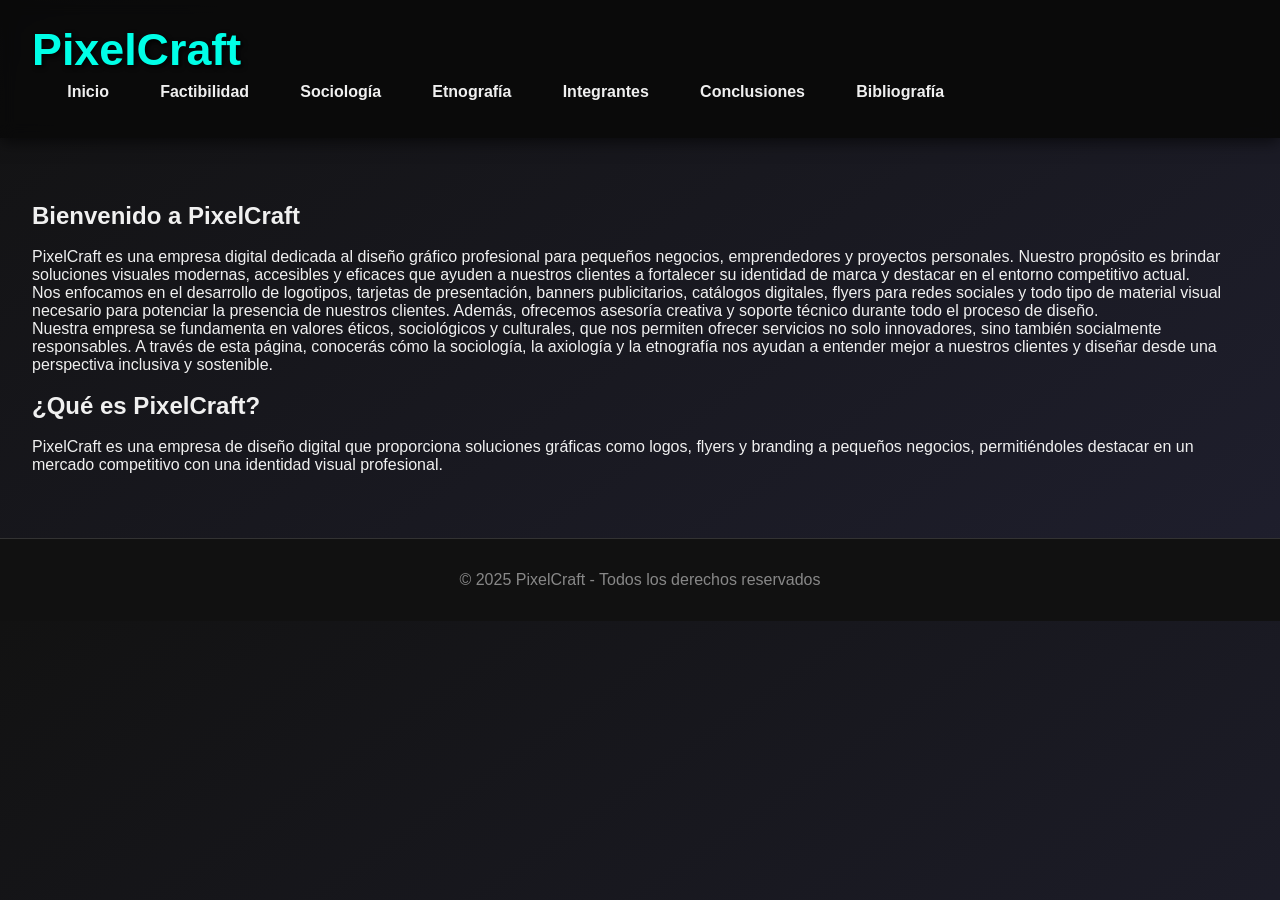
<file: index.html>
<!DOCTYPE html>
<html lang="es">
<head>
  <meta charset="UTF-8" />
  <meta name="viewport" content="width=device-width, initial-scale=1.0"/>
  <title>PixelCraft - Inicio</title>
  <link rel="stylesheet" href="styles.css" />
  <link rel="stylesheet" href="https://cdnjs.cloudflare.com/ajax/libs/font-awesome/6.5.0/css/all.min.css">
</head>
<body>
  <header>
    <h1>PixelCraft</h1>
    <nav>
      <ul class="menu">
        <li><a href="index.html">Inicio</a></li>
        <li><a href="factibilidad.html">Factibilidad</a></li>
        <li><a href="sociologia.html">Sociología</a></li>
        <li><a href="etnografia.html">Etnografía</a></li>
        <li><a href="integrantes.html">Integrantes</a></li>
        <li><a href="conclusiones.html">Conclusiones</a></li>
        <li><a href="bibliografia.html">Bibliografía</a></li>
      </ul>
    </nav>
  </header>

  <main>
    <section class="section">
      <h2>Bienvenido a PixelCraft</h2><br>
      <p>
        PixelCraft es una empresa digital dedicada al diseño gráfico profesional para pequeños negocios, emprendedores y proyectos personales. Nuestro propósito es brindar soluciones visuales modernas, accesibles y eficaces que ayuden a nuestros clientes a fortalecer su identidad de marca y destacar en el entorno competitivo actual.
      </p>
      <p>
        Nos enfocamos en el desarrollo de logotipos, tarjetas de presentación, banners publicitarios, catálogos digitales, flyers para redes sociales y todo tipo de material visual necesario para potenciar la presencia de nuestros clientes. Además, ofrecemos asesoría creativa y soporte técnico durante todo el proceso de diseño.
      </p>
      <p>
        Nuestra empresa se fundamenta en valores éticos, sociológicos y culturales, que nos permiten ofrecer servicios no solo innovadores, sino también socialmente responsables. A través de esta página, conocerás cómo la sociología, la axiología y la etnografía nos ayudan a entender mejor a nuestros clientes y diseñar desde una perspectiva inclusiva y sostenible.
      </p>
      <br>
      <h2>¿Qué es PixelCraft?</h2><br>
      <p>
        PixelCraft es una empresa de diseño digital que proporciona soluciones gráficas como logos, flyers y branding a pequeños negocios, permitiéndoles destacar en un mercado competitivo con una identidad visual profesional.
      </p>
    </section>
  </main>

  <footer>
    <p>&copy; 2025 PixelCraft - Todos los derechos reservados</p>
  </footer>

  <button id="scrollTopBtn" title="Volver arriba">↑</button>
  <script src="scripts.js"></script>
</body>
</html>
</file>
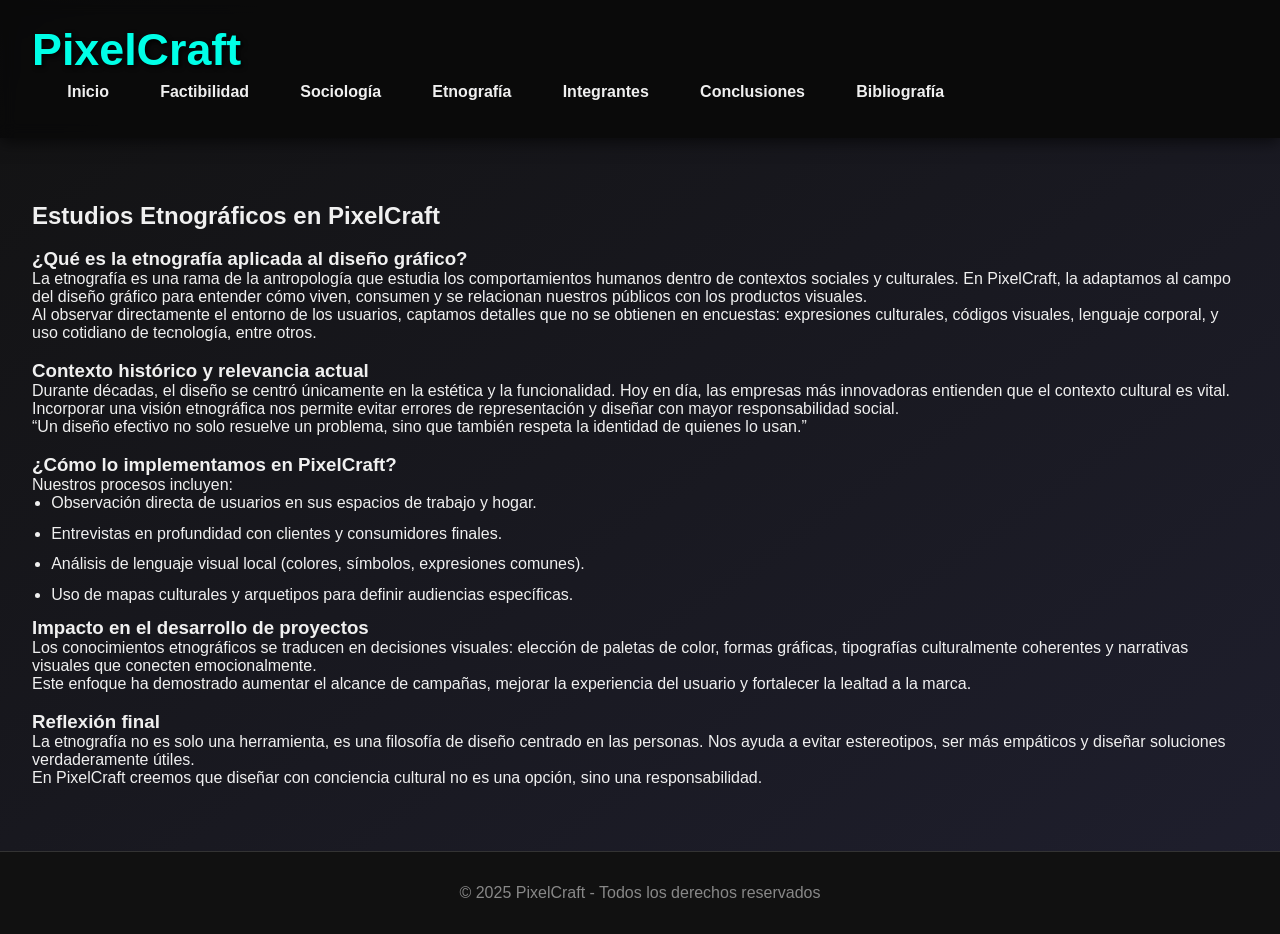
<file: etnografia.html>
<!DOCTYPE html>
<html lang="es">
<head>
  <meta charset="UTF-8" />
  <meta name="viewport" content="width=device-width, initial-scale=1.0" />
  <title>Etnografía - PixelCraft</title>
  <link rel="stylesheet" href="styles.css" />
</head>
<body>
  <header>
    <h1>PixelCraft</h1>
    <nav>
      <ul class="menu">
        <li><a href="index.html">Inicio</a></li>
        <li><a href="factibilidad.html">Factibilidad</a></li>
        <li><a href="sociologia.html">Sociología</a></li>
        <li><a href="etnografia.html">Etnografía</a></li>
        <li><a href="integrantes.html">Integrantes</a></li>
        <li><a href="conclusiones.html">Conclusiones</a></li>
        <li><a href="bibliografia.html">Bibliografía</a></li>
      </ul>
    </nav>
  </header>

  <main class="section">
    <h2>Estudios Etnográficos en PixelCraft</h2>
    <br>
    <h3>¿Qué es la etnografía aplicada al diseño gráfico?</h3>
    <p>La etnografía es una rama de la antropología que estudia los comportamientos humanos dentro de contextos sociales y culturales. En PixelCraft, la adaptamos al campo del diseño gráfico para entender cómo viven, consumen y se relacionan nuestros públicos con los productos visuales.</p>
    <p>Al observar directamente el entorno de los usuarios, captamos detalles que no se obtienen en encuestas: expresiones culturales, códigos visuales, lenguaje corporal, y uso cotidiano de tecnología, entre otros.</p>
    <br>
    <h3>Contexto histórico y relevancia actual</h3>
    <p>Durante décadas, el diseño se centró únicamente en la estética y la funcionalidad. Hoy en día, las empresas más innovadoras entienden que el contexto cultural es vital. Incorporar una visión etnográfica nos permite evitar errores de representación y diseñar con mayor responsabilidad social.</p>
    <blockquote>“Un diseño efectivo no solo resuelve un problema, sino que también respeta la identidad de quienes lo usan.”</blockquote>
    <br>
    <h3>¿Cómo lo implementamos en PixelCraft?</h3>
    <p>Nuestros procesos incluyen:</p>
    <ul>
      <li>Observación directa de usuarios en sus espacios de trabajo y hogar.</li>
      <li>Entrevistas en profundidad con clientes y consumidores finales.</li>
      <li>Análisis de lenguaje visual local (colores, símbolos, expresiones comunes).</li>
      <li>Uso de mapas culturales y arquetipos para definir audiencias específicas.</li>
    </ul>

    <h3>Impacto en el desarrollo de proyectos</h3>
    <p>Los conocimientos etnográficos se traducen en decisiones visuales: elección de paletas de color, formas gráficas, tipografías culturalmente coherentes y narrativas visuales que conecten emocionalmente.</p>
    <p>Este enfoque ha demostrado aumentar el alcance de campañas, mejorar la experiencia del usuario y fortalecer la lealtad a la marca.</p>
    <br>

    <h3>Reflexión final</h3>
    <p>La etnografía no es solo una herramienta, es una filosofía de diseño centrado en las personas. Nos ayuda a evitar estereotipos, ser más empáticos y diseñar soluciones verdaderamente útiles.</p>
    <p>En PixelCraft creemos que diseñar con conciencia cultural no es una opción, sino una responsabilidad.</p>
  </main>

  <footer>
    <p>&copy; 2025 PixelCraft - Todos los derechos reservados</p>
  </footer>
  <button id="scrollTopBtn" title="Volver arriba">↑</button>
  <script src="scripts.js"></script>
</body>
</html>
</file>
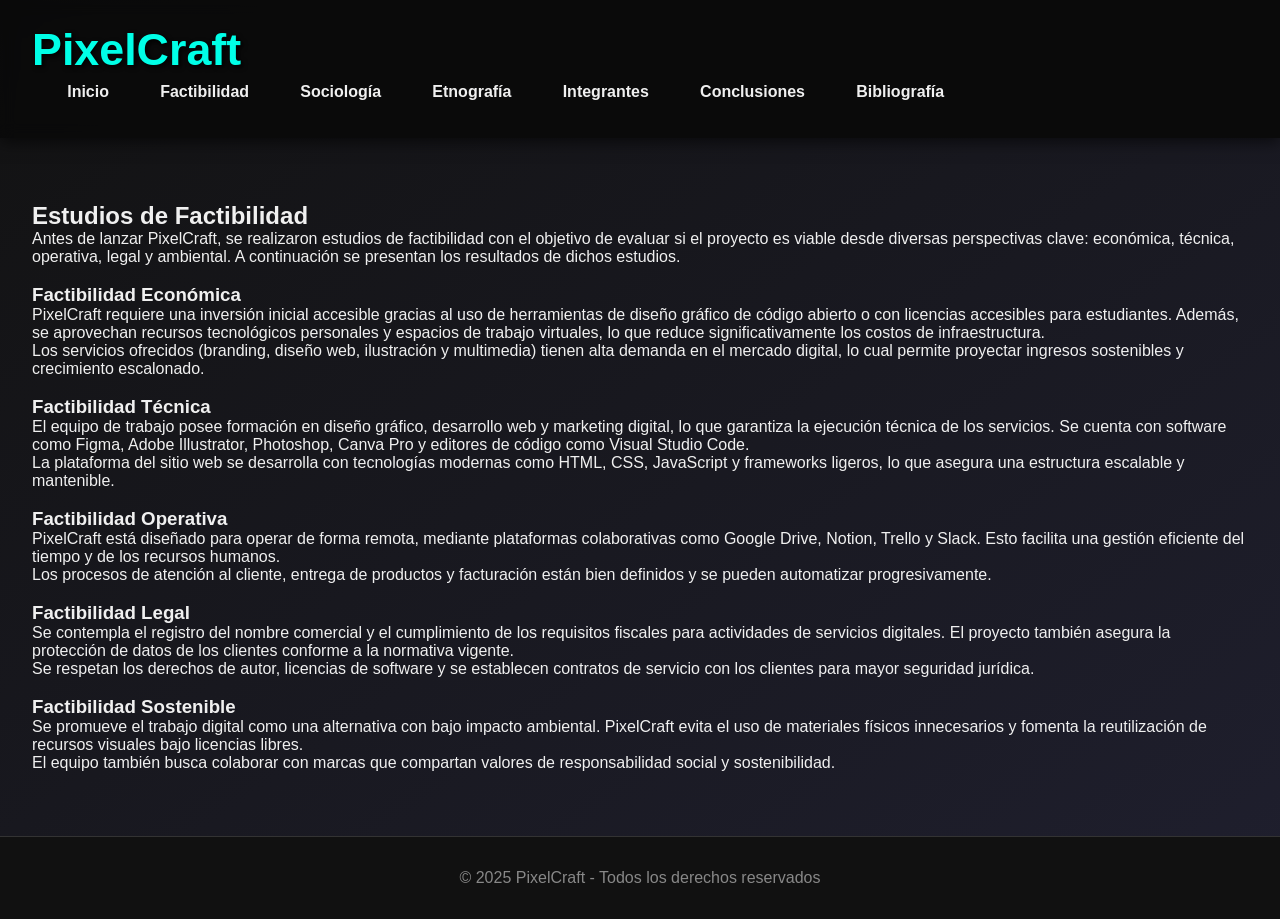
<file: factibilidad.html>
<!DOCTYPE html>
<html lang="es">
<head>
  <meta charset="UTF-8" />
  <meta name="viewport" content="width=device-width, initial-scale=1.0" />
  <title>Factibilidad - PixelCraft</title>
  <link rel="stylesheet" href="styles.css" />
</head>
<body>
  <header>
    <h1>PixelCraft</h1>
    <nav>
      <ul class="menu">
        <li><a href="index.html">Inicio</a></li>
        <li><a href="factibilidad.html">Factibilidad</a></li>
        <li><a href="sociologia.html">Sociología</a></li>
        <li><a href="etnografia.html">Etnografía</a></li>
        <li><a href="integrantes.html">Integrantes</a></li>
        <li><a href="conclusiones.html">Conclusiones</a></li>
        <li><a href="bibliografia.html">Bibliografía</a></li>
      </ul>
    </nav>
  </header>

  <main class="section">
    <h2>Estudios de Factibilidad</h2>
    <p>Antes de lanzar PixelCraft, se realizaron estudios de factibilidad con el objetivo de evaluar si el proyecto es viable desde diversas perspectivas clave: económica, técnica, operativa, legal y ambiental. A continuación se presentan los resultados de dichos estudios.</p>
    <br>
    <h3>Factibilidad Económica</h3>
    <p>PixelCraft requiere una inversión inicial accesible gracias al uso de herramientas de diseño gráfico de código abierto o con licencias accesibles para estudiantes. Además, se aprovechan recursos tecnológicos personales y espacios de trabajo virtuales, lo que reduce significativamente los costos de infraestructura.</p>
    <p>Los servicios ofrecidos (branding, diseño web, ilustración y multimedia) tienen alta demanda en el mercado digital, lo cual permite proyectar ingresos sostenibles y crecimiento escalonado.</p>
    <br>
    <h3>Factibilidad Técnica</h3>
    <p>El equipo de trabajo posee formación en diseño gráfico, desarrollo web y marketing digital, lo que garantiza la ejecución técnica de los servicios. Se cuenta con software como Figma, Adobe Illustrator, Photoshop, Canva Pro y editores de código como Visual Studio Code.</p>
    <p>La plataforma del sitio web se desarrolla con tecnologías modernas como HTML, CSS, JavaScript y frameworks ligeros, lo que asegura una estructura escalable y mantenible.</p>
    <br>
    <h3>Factibilidad Operativa</h3>
    <p>PixelCraft está diseñado para operar de forma remota, mediante plataformas colaborativas como Google Drive, Notion, Trello y Slack. Esto facilita una gestión eficiente del tiempo y de los recursos humanos.</p>
    <p>Los procesos de atención al cliente, entrega de productos y facturación están bien definidos y se pueden automatizar progresivamente.</p>
    <br>
    <h3>Factibilidad Legal</h3>
    <p>Se contempla el registro del nombre comercial y el cumplimiento de los requisitos fiscales para actividades de servicios digitales. El proyecto también asegura la protección de datos de los clientes conforme a la normativa vigente.</p>
    <p>Se respetan los derechos de autor, licencias de software y se establecen contratos de servicio con los clientes para mayor seguridad jurídica.</p>
    <br>
    <h3>Factibilidad Sostenible</h3>
    <p>Se promueve el trabajo digital como una alternativa con bajo impacto ambiental. PixelCraft evita el uso de materiales físicos innecesarios y fomenta la reutilización de recursos visuales bajo licencias libres.</p>
    <p>El equipo también busca colaborar con marcas que compartan valores de responsabilidad social y sostenibilidad.</p>
  </main>

  <footer>
    <p>&copy; 2025 PixelCraft - Todos los derechos reservados</p>
  </footer>
  <button id="scrollTopBtn" title="Volver arriba">↑</button>
  <script src="scripts.js"></script>
</body>
</html>
</file>
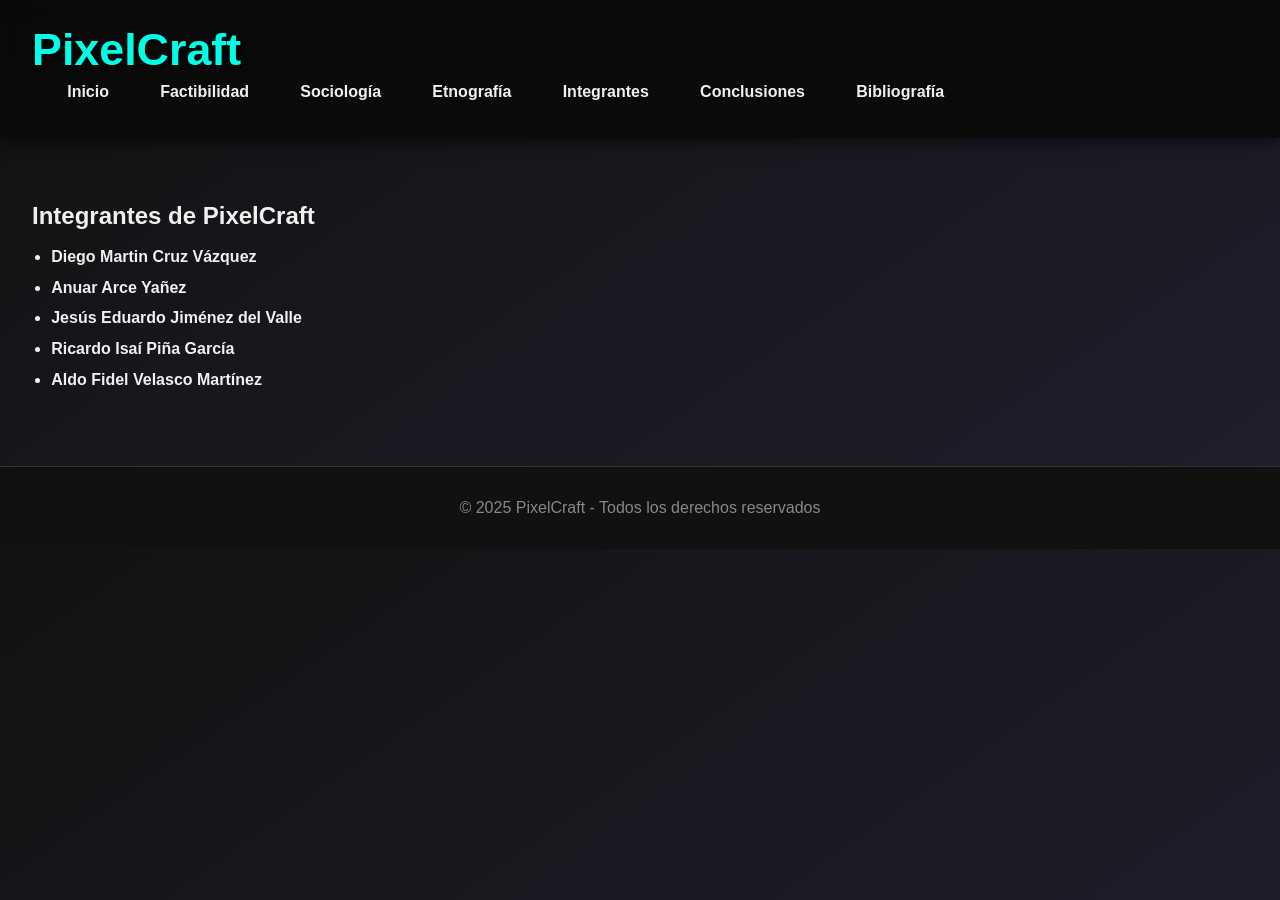
<file: integrantes.html>
<!DOCTYPE html>
<html lang="es">
<head>
  <meta charset="UTF-8" />
  <meta name="viewport" content="width=device-width, initial-scale=1.0" />
  <title>Integrantes - PixelCraft</title>
  <link rel="stylesheet" href="styles.css" />
</head>
<body>
  <header>
    <h1>PixelCraft</h1>
    <nav>
      <ul class="menu">
        <li><a href="index.html">Inicio</a></li>
        <li><a href="factibilidad.html">Factibilidad</a></li>
        <li><a href="sociologia.html">Sociología</a></li>
        <li><a href="etnografia.html">Etnografía</a></li>
        <li><a href="integrantes.html">Integrantes</a></li>
        <li><a href="conclusiones.html">Conclusiones</a></li>
        <li><a href="bibliografia.html">Bibliografía</a></li>
      </ul>
    </nav>
  </header>

  <main class="section">
    <h2>Integrantes de PixelCraft</h2>
    <br>
    <ul>
      <li><strong>Diego Martin Cruz Vázquez</strong></li>
      <li><strong>Anuar Arce Yañez</strong></li>
      <li><strong>Jesús Eduardo Jiménez del Valle</strong></li>
      <li><strong>Ricardo Isaí Piña García</strong></li>
      <li><strong>Aldo Fidel Velasco Martínez</strong></li>
    </ul>
  </main>

  <footer>
    <p>&copy; 2025 PixelCraft - Todos los derechos reservados</p>
  </footer>
  <button id="scrollTopBtn" title="Volver arriba">↑</button>
  <script src="scripts.js"></script>
</body>
</html>
</file>
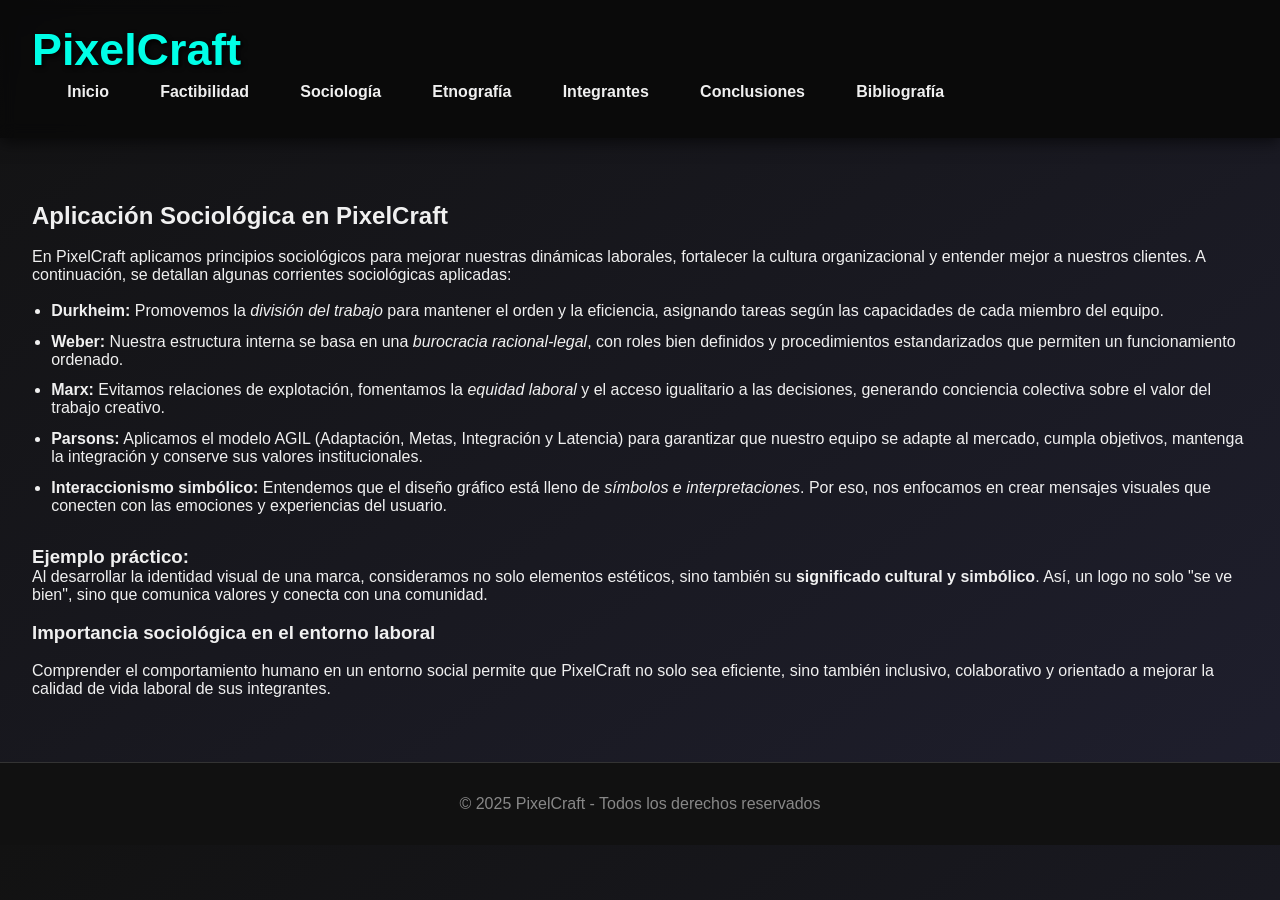
<file: sociologia.html>
<!DOCTYPE html>
<html lang="es">
<head>
  <meta charset="UTF-8" />
  <meta name="viewport" content="width=device-width, initial-scale=1.0" />
  <title>Sociología - PixelCraft</title>
  <link rel="stylesheet" href="styles.css" />
</head>
<body>
  <header>
    <h1>PixelCraft</h1>
    <nav>
      <ul class="menu">
        <li><a href="index.html">Inicio</a></li>
        <li><a href="factibilidad.html">Factibilidad</a></li>
        <li><a href="sociologia.html">Sociología</a></li>
        <li><a href="etnografia.html">Etnografía</a></li>
        <li><a href="integrantes.html">Integrantes</a></li>
        <li><a href="conclusiones.html">Conclusiones</a></li>
        <li><a href="bibliografia.html">Bibliografía</a></li>
      </ul>
    </nav>
  </header>

  <main class="section">
    <h2>Aplicación Sociológica en PixelCraft</h2>
    <br>
    <p>En PixelCraft aplicamos principios sociológicos para mejorar nuestras dinámicas laborales, fortalecer la cultura organizacional y entender mejor a nuestros clientes. A continuación, se detallan algunas corrientes sociológicas aplicadas:</p>
    <br>
    <ul>
      <li><strong>Durkheim:</strong> Promovemos la <em>división del trabajo</em> para mantener el orden y la eficiencia, asignando tareas según las capacidades de cada miembro del equipo.</li>
      <li><strong>Weber:</strong> Nuestra estructura interna se basa en una <em>burocracia racional-legal</em>, con roles bien definidos y procedimientos estandarizados que permiten un funcionamiento ordenado.</li>
      <li><strong>Marx:</strong> Evitamos relaciones de explotación, fomentamos la <em>equidad laboral</em> y el acceso igualitario a las decisiones, generando conciencia colectiva sobre el valor del trabajo creativo.</li>
      <li><strong>Parsons:</strong> Aplicamos el modelo AGIL (Adaptación, Metas, Integración y Latencia) para garantizar que nuestro equipo se adapte al mercado, cumpla objetivos, mantenga la integración y conserve sus valores institucionales.</li>
      <li><strong>Interaccionismo simbólico:</strong> Entendemos que el diseño gráfico está lleno de <em>símbolos e interpretaciones</em>. Por eso, nos enfocamos en crear mensajes visuales que conecten con las emociones y experiencias del usuario.</li>
    </ul>
    <br>
    <h3>Ejemplo práctico:</h3>
    <p>Al desarrollar la identidad visual de una marca, consideramos no solo elementos estéticos, sino también su <strong>significado cultural y simbólico</strong>. Así, un logo no solo "se ve bien", sino que comunica valores y conecta con una comunidad.</p>
    <br>
    <h3>Importancia sociológica en el entorno laboral</h3><br>
    <p>Comprender el comportamiento humano en un entorno social permite que PixelCraft no solo sea eficiente, sino también inclusivo, colaborativo y orientado a mejorar la calidad de vida laboral de sus integrantes.</p>
  </main>

  <footer>
    <p>&copy; 2025 PixelCraft - Todos los derechos reservados</p>
  </footer>
  <button id="scrollTopBtn" title="Volver arriba">↑</button>
  <script src="scripts.js"></script>
</body>
</html>
</file>
<file: styles.css>
/* Estilo base para scroll suave en todos los navegadores */
html {
    scroll-behavior: smooth;
}

/* Reset y estilos base */
* {
    margin: 0;
    padding: 0;
    box-sizing: border-box;
}

body {
    font-family: 'Segoe UI', sans-serif;
    background: linear-gradient(145deg, #121212, #1f1f2e);
    color: #f0f0f0;
    overflow-x: hidden;
}

/* Header y navegación */
header {
    position: sticky;
    top: 0;
    z-index: 999;
    background-color: rgba(10, 10, 10, 0.95);
    padding: 1.5rem 2rem;
    box-shadow: 0 4px 15px rgba(0, 0, 0, 0.6);
    backdrop-filter: blur(8px);
    animation: slideDown 1.5s ease-out;
}

@keyframes slideDown {
    0% {
        transform: translateY(-100px);
        opacity: 0;
    }
    100% {
        transform: translateY(0);
        opacity: 1;
    }
}

h1 {
    font-size: 2.8rem;
    color: #00ffe7;
    text-shadow: 2px 2px 5px #000;
}

nav ul.menu {
    display: flex;
    flex-wrap: wrap;
    gap: 1.2rem;
    margin-top: 0.5rem;
    list-style: none;
}

nav a {
    color: #f0f0f0;
    text-decoration: none;
    font-weight: 600;
    padding: 0.5rem 1rem;
    border-radius: 10px;
    transition: background 0.3s, transform 0.3s;
}

nav a:hover {
    background: #00ffe7;
    color: #000;
    transform: scale(1.1);
}

/* Secciones */
.section {
    padding: 4rem 2rem;
    animation: fadeInUp 1.5s ease both;
    transition: transform 0.4s ease;
}

@keyframes fadeInUp {
    from {
        transform: translateY(50px);
        opacity: 0;
    }
    to {
        transform: translateY(0);
        opacity: 1;
    }
}

.section:hover {
    transform: scale(1.01) rotateX(1deg);
}

/* Tarjetas 3D */
.cards {
    display: flex;
    flex-wrap: wrap;
    justify-content: center;
    gap: 1.5rem;
    margin-top: 2rem;
}

.card {
    background: linear-gradient(135deg, #2e2e3f, #3e3e50);
    padding: 1rem 2rem;
    border-radius: 1rem;
    box-shadow: 0 12px 25px rgba(0, 0, 0, 0.6);
    transition: transform 0.5s, box-shadow 0.4s;
    cursor: pointer;
    min-width: 200px;
}

.card:hover {
    transform: rotateY(8deg) scale(1.08);
    box-shadow: 0 16px 40px rgba(0, 255, 231, 0.4);
}

/* Listas */
ul {
    padding-left: 1.2rem;
}

li {
    margin-bottom: 0.8rem;
}

/* Footer */
footer {
    text-align: center;
    padding: 2rem;
    background-color: #111;
    color: #888;
    border-top: 1px solid #333;
}

/* Botón scroll */
#scrollTopBtn {
    position: fixed;
    bottom: 25px;
    right: 30px;
    background-color: #00ffe7;
    color: #000;
    border: none;
    border-radius: 50%;
    padding: 14px 18px;
    font-size: 20px;
    cursor: pointer;
    display: none;
    box-shadow: 0 4px 20px rgba(0, 255, 231, 0.6);
    transition: transform 0.3s, background 0.3s;
    z-index: 1000;
}

#scrollTopBtn:hover {
    transform: scale(1.15) rotate(10deg);
    background-color: #fff;
}
</file>
